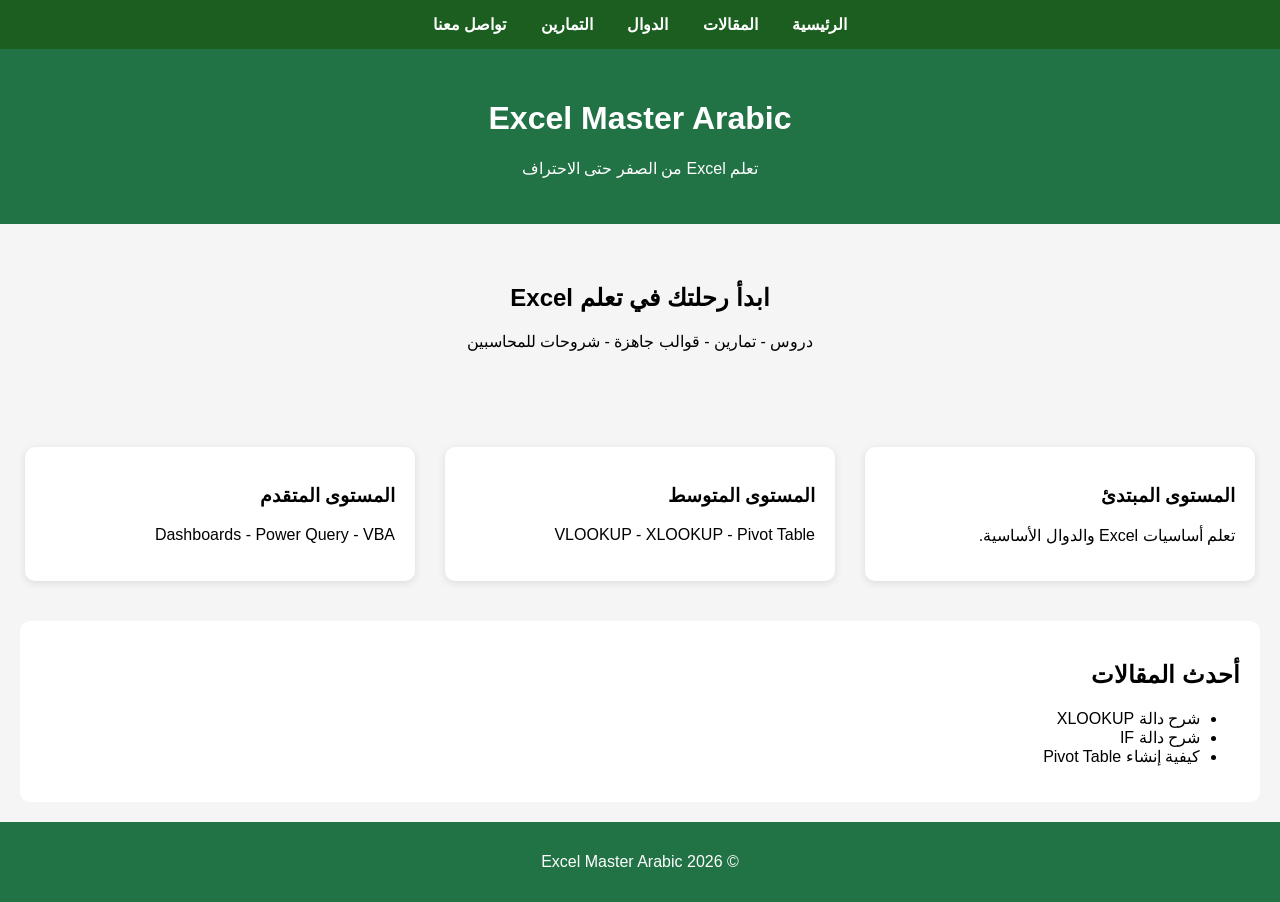
<file: index.html>
<!DOCTYPE html>
<html lang="ar" dir="rtl">
<head>
    <meta charset="UTF-8">
    <meta name="viewport" content="width=device-width, initial-scale=1.0">
    <title>Excel Master Arabic</title>
    <link rel="stylesheet" href="style.css">
</head>
<body>
<nav>
    <a href="index.html">الرئيسية</a>
    <a href="articles.html">المقالات</a>
    <a href="functions.html">الدوال</a>
    <a href="exercises.html">التمارين</a>
    <a href="contact.html">تواصل معنا</a>
</nav>
<header>
    <h1>Excel Master Arabic</h1>
    <p>تعلم Excel من الصفر حتى الاحتراف</p>
</header>

<section class="hero">
    <h2>ابدأ رحلتك في تعلم Excel</h2>
    <p>دروس - تمارين - قوالب جاهزة - شروحات للمحاسبين</p>
</section>

<section class="cards">

    <div class="card">
        <h3>المستوى المبتدئ</h3>
        <p>تعلم أساسيات Excel والدوال الأساسية.</p>
    </div>

    <div class="card">
        <h3>المستوى المتوسط</h3>
        <p>VLOOKUP - XLOOKUP - Pivot Table</p>
    </div>

    <div class="card">
        <h3>المستوى المتقدم</h3>
        <p>Dashboards - Power Query - VBA</p>
    </div>

</section>

<section class="articles">

    <h2>أحدث المقالات</h2>

    <ul>
        <li>شرح دالة XLOOKUP</li>
        <li>شرح دالة IF</li>
        <li>كيفية إنشاء Pivot Table</li>
    </ul>

</section>

<footer>
    <p>© 2026 Excel Master Arabic</p>
</footer>

<script src="script.js"></script>
</body>
</html>
</file>
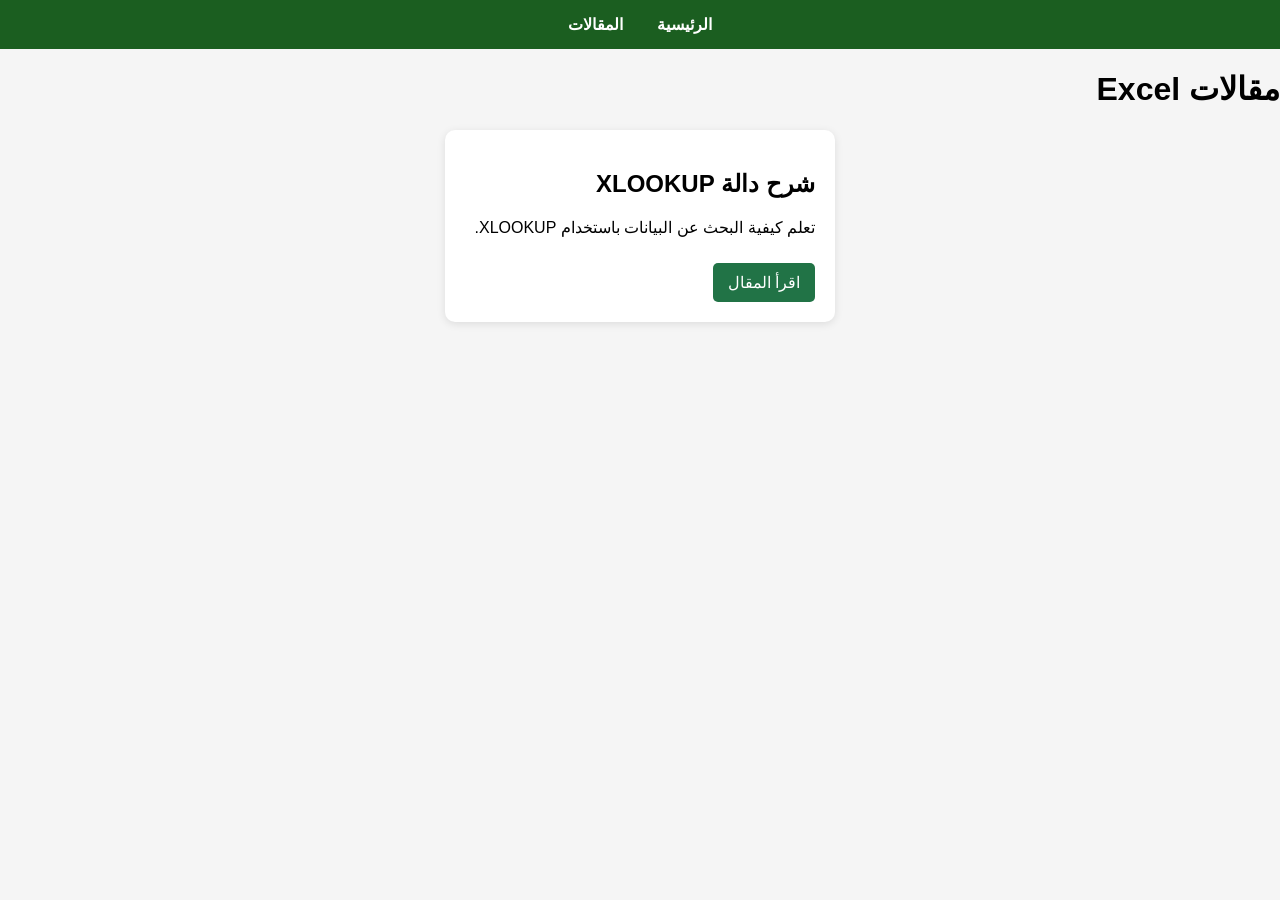
<file: articles.html>
<!DOCTYPE html>
<html lang="ar" dir="rtl">
<head>
<meta charset="UTF-8">
<title>مقالات Excel</title>
<link rel="stylesheet" href="style.css">
</head>
<body>

<nav>
    <a href="index.html">الرئيسية</a>
    <a href="articles.html">المقالات</a>
</nav>

<h1>مقالات Excel</h1>

<div class="card">
    <h2>شرح دالة XLOOKUP</h2>
    <p>تعلم كيفية البحث عن البيانات باستخدام XLOOKUP.</p>
    <a href="xlookup.html">اقرأ المقال</a>
</div>

</body>
</html>
</file>
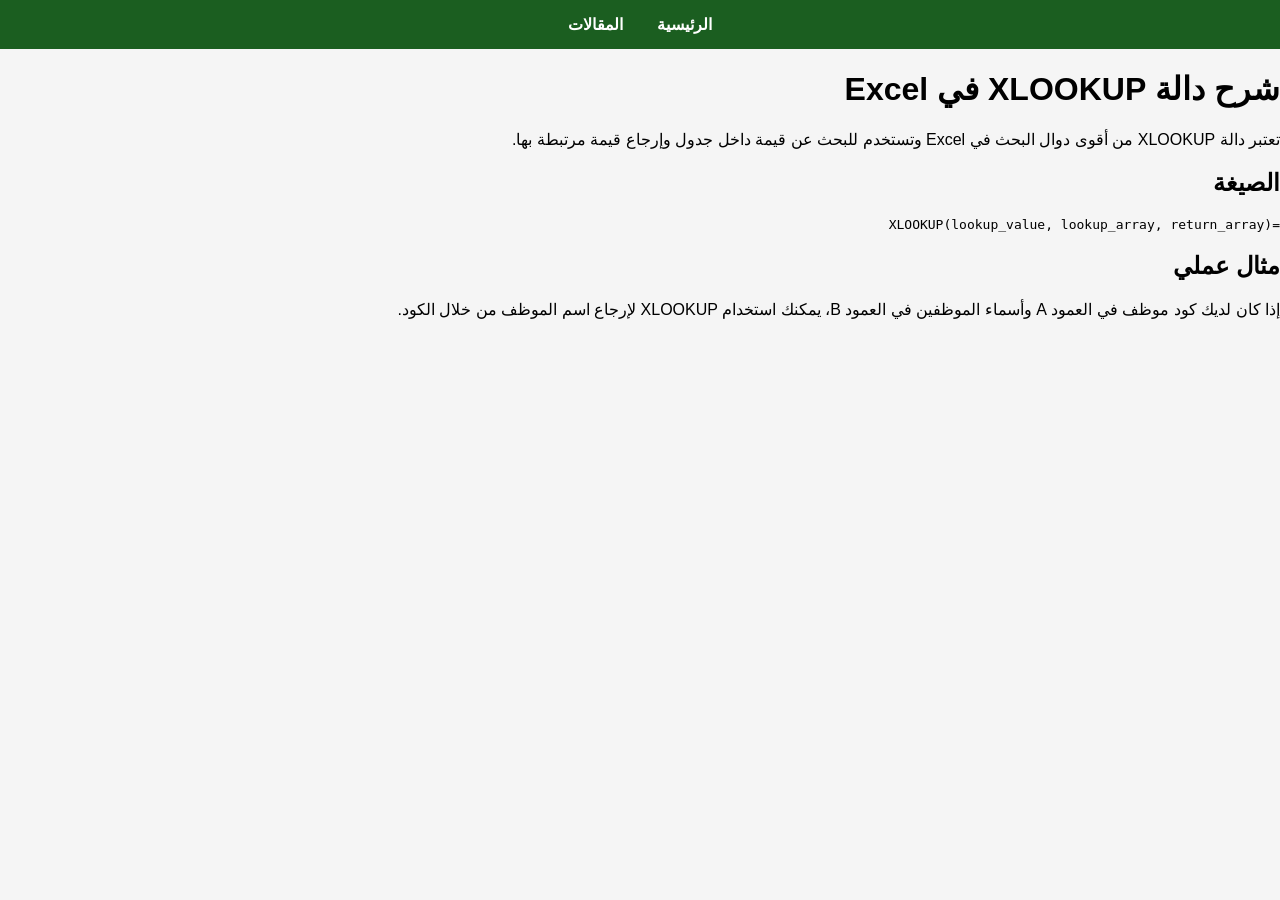
<file: xlookup.html>
<!DOCTYPE html>
<html lang="ar" dir="rtl">
<head>
<meta charset="UTF-8">
<title>شرح دالة XLOOKUP</title>
<link rel="stylesheet" href="style.css">
</head>
<body>

<nav>
    <a href="index.html">الرئيسية</a>
    <a href="articles.html">المقالات</a>
</nav>

<h1>شرح دالة XLOOKUP في Excel</h1>

<p>
تعتبر دالة XLOOKUP من أقوى دوال البحث في Excel وتستخدم للبحث عن قيمة داخل جدول وإرجاع قيمة مرتبطة بها.
</p>

<h2>الصيغة</h2>

<pre>
=XLOOKUP(lookup_value, lookup_array, return_array)
</pre>

<h2>مثال عملي</h2>

<p>
إذا كان لديك كود موظف في العمود A وأسماء الموظفين في العمود B، يمكنك استخدام XLOOKUP لإرجاع اسم الموظف من خلال الكود.
</p>

</body>
</html>
</file>
<file: style.css>
body{
    font-family: Arial, sans-serif;
    margin:0;
    background:#f5f5f5;
}

header{
    background:#217346;
    color:white;
    text-align:center;
    padding:30px;
}

.hero{
    text-align:center;
    padding:40px;
}

.cards{
    display:flex;
    justify-content:center;
    gap:20px;
    flex-wrap:wrap;
    margin:20px;
}

.card{
    background:white;
    width:250px;
    padding:20px;
    border-radius:10px;
    box-shadow:0 2px 8px rgba(0,0,0,.1);
}

.articles{
    background:white;
    margin:20px;
    padding:20px;
    border-radius:10px;
}

footer{
    text-align:center;
    background:#217346;
    color:white;
    padding:15px;
}
nav{
    background:#1b5e20;
    padding:15px;
    text-align:center;
}

nav a{
    color:white;
    text-decoration:none;
    margin:15px;
    font-weight:bold;
}

nav a:hover{
    text-decoration:underline;
}
.card{
    background:white;
    width:350px;
    margin:20px auto;
    padding:20px;
    border-radius:10px;
    box-shadow:0 2px 8px rgba(0,0,0,.1);
}

.card a{
    display:inline-block;
    margin-top:10px;
    background:#217346;
    color:white;
    padding:10px 15px;
    text-decoration:none;
    border-radius:5px;
}
</file>
